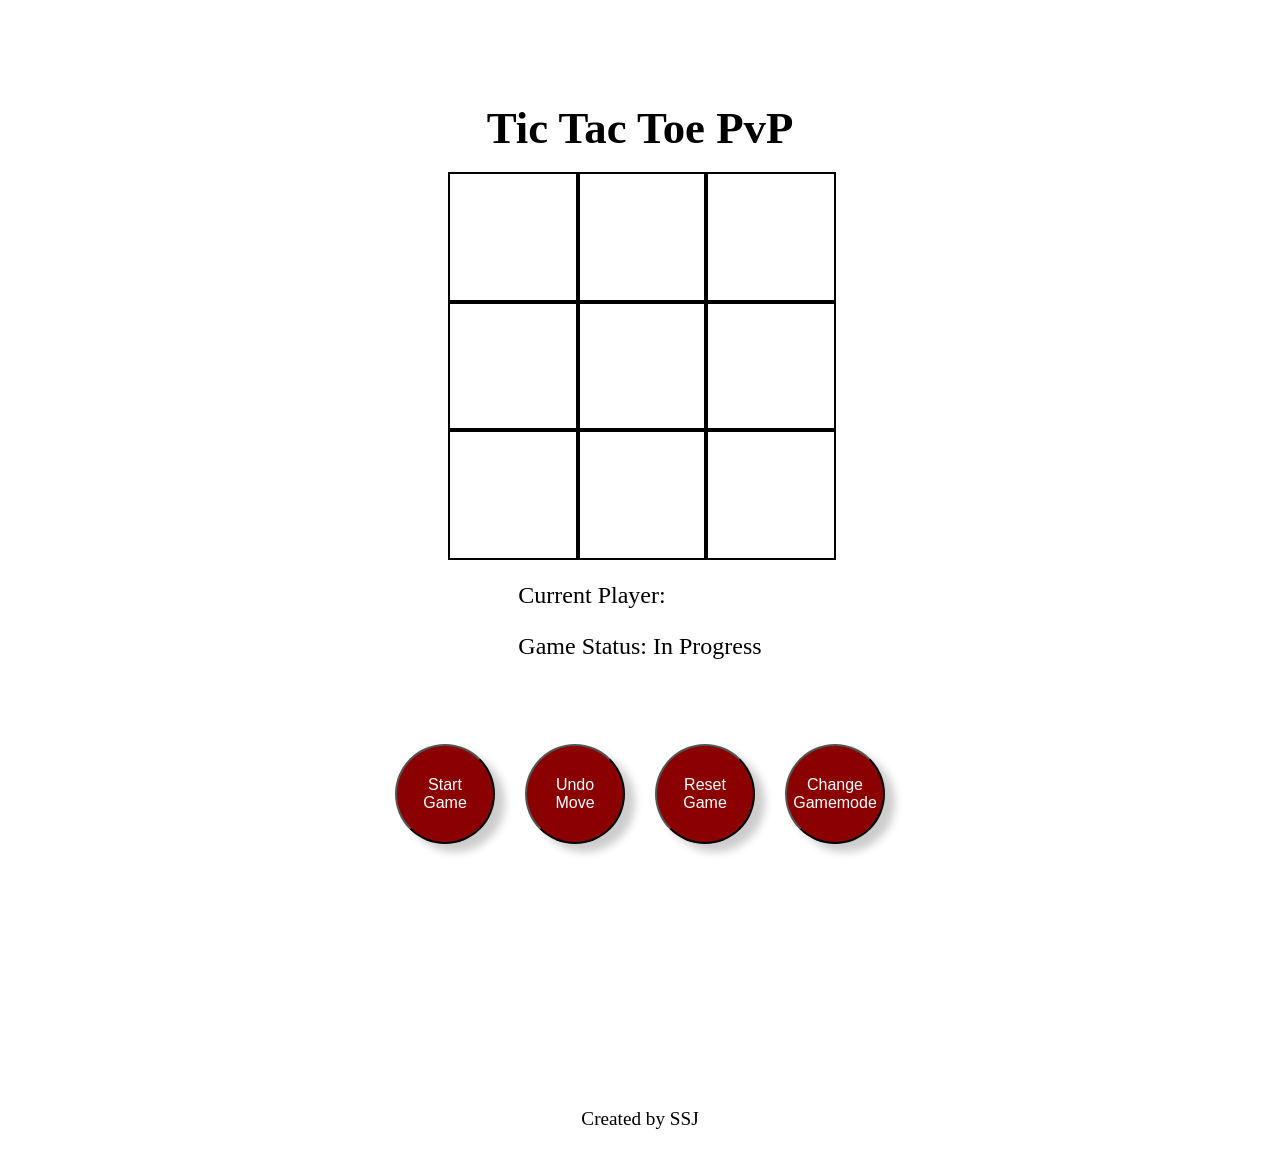
<file: index.html>
<!DOCTYPE html>
<html lang="en">
<head>
    <meta charset="UTF-8">
    <meta name="viewport" content="width=device-width, initial-scale=1.0">
    <title>Tic Tac Toe</title>
    <link rel = "stylesheet" href = "style.css">
</head>
<body>

    <div class="container">
        <div id = "overlay"></div>
        <h1>Tic Tac Toe PvP</h1>
        <div id="game-board">
            <div class="cell" data-index="0"></div>
            <div class="cell" data-index="1"></div>
            <div class="cell" data-index="2"></div>
            <div class="cell" data-index="3"></div>
            <div class="cell" data-index="4"></div>
            <div class="cell" data-index="5"></div>
            <div class="cell" data-index="6"></div>   
            <div class="cell" data-index="7"></div>
            <div class="cell" data-index="8"></div>
        </div>  
        <div id="status">
            <p id="current-player">Current Player:</p>
            <p id="game-status">Game Status: In Progress</p>
        </div>
        <div class="button-group">
            <button id="start-button" class="button">Start Game</button>  
            <button id="undo-button" class="button">Undo Move</button>
            <button id="reset-button" class="button">Reset Game</button>
            <button id="game-mode" class="button">Change Gamemode</button>
        </div>
    </div>

    <div class="footer">
        <p>Created by SSJ</p>
    </div> 
    <script src = "script.js"></script>

</body>
</html>
</file>
<file: style.css>
.container {
    display: flex;
    flex-direction: column;
    align-items: center;
    justify-content: center;
    height: 100vh;
}

#game-board {
    display: grid;
    grid-template-columns: repeat(3, 1fr);
    grid-template-rows: repeat(3, 1fr);
    align-items: center ;
    text-align: center ;
    width: 30vw;
    height: 30vw;
}
h1 {
    font-size: calc(2rem + 1vw);
    margin-bottom: 20px;
    font-weight: bold;
}
#game-board div {
    width: 100%;
    height: 100%;
    background-color: whitegray;
    border: 2px solid black;
    display: flex;
    align-items: center;
    justify-content: center;
    cursor: pointer;
    overflow: hidden;
    font-size: 4vw;
}
#game-board div:hover {
    background-color: lightgray;
}

.footer {
    text-align: center;
    margin-top: 200px ;
    font-size: 1.2em;
}

.button-group {
    display: flex;
    flex-direction: row;
    justify-content: center;
    gap: 30px; /* 버튼 사이 간격 */
    margin-top: 30px;
}

#status {
    font-size: 1.5em;
}

.button {
    width: 100px;
    height: 100px;
    margin-top: 30px;
    padding: 10px 20px;
    font-size: 1em;
    cursor: pointer;
    background-color: darkred;
    color: white;
    border-radius: 50% ;
    box-shadow: 10px 8px 8px rgba(0, 0, 0, 0.2);
    display: flex;
    justify-content: center;
    align-items: center;
}

.button:hover {
    background-color: red;
}
.button:active {
    background-color: darkred;
}

[user='O'] {
    color : red ;
}

[user='X'] {
    color : blue ;
}

#overlay {
    position: fixed;
    top: 0; left: 0;
    width: 100vw;
    height: 100vh;
    background-color: rgba(172, 172, 172, 0.808);
    z-index: 100;
    display: none;
}
</file>
